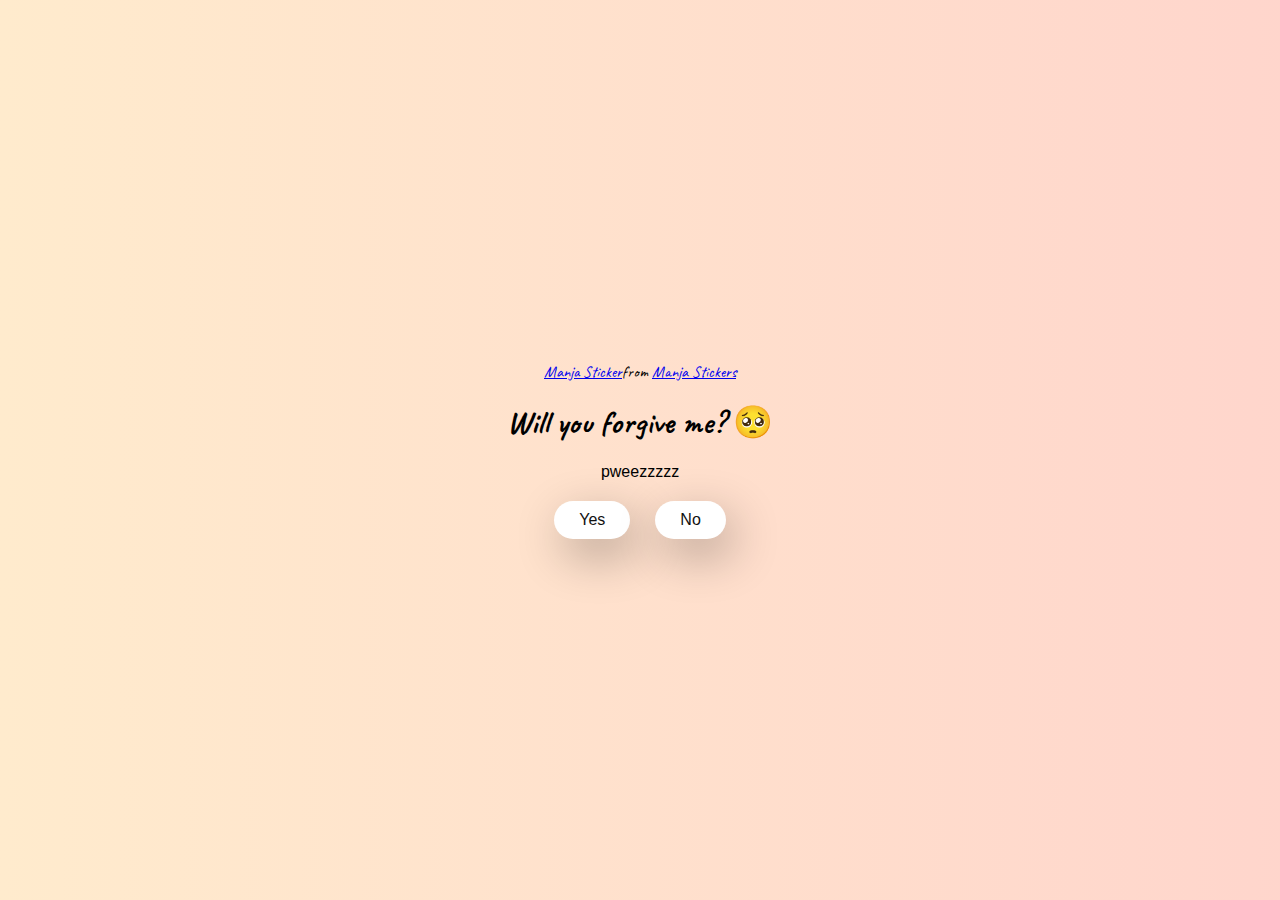
<file: index.html>
<!DOCTYPE html>
<html lang="en">

<head>
  <meta charset="UTF-8" />
  <meta name="viewport" content="width=device-width, initial-scale=1.0" />
  <title>For her</title>
  <link href="https://fonts.googleapis.com/css2?family=Caveat:wght@400;700&display=swap" rel="stylesheet">

  <link rel="stylesheet" href="./style.css" />
</head>

<body>
  <div class="container">
    <div class="tenor-gif-embed" data-postid="22885016" data-share-method="host" data-aspect-ratio="1.04918"
      data-width="100%">
      <a href="https://tenor.com/view/manja-gif-22885016">Manja Sticker</a>from
      <a href="https://tenor.com/search/manja-stickers">Manja Stickers</a>
    </div>
    
    <script type="text/javascript" async src="https://tenor.com/embed.js"></script>
    <h1>Will you forgive me? 🥺</h1>
    <p>pweezzzzz</p>

    <div class="btn">
      <a href="yes.html">Yes</a>
      <a href="no1.html">No</a>
    </div>
  </div>
</body>

</html>
</file>
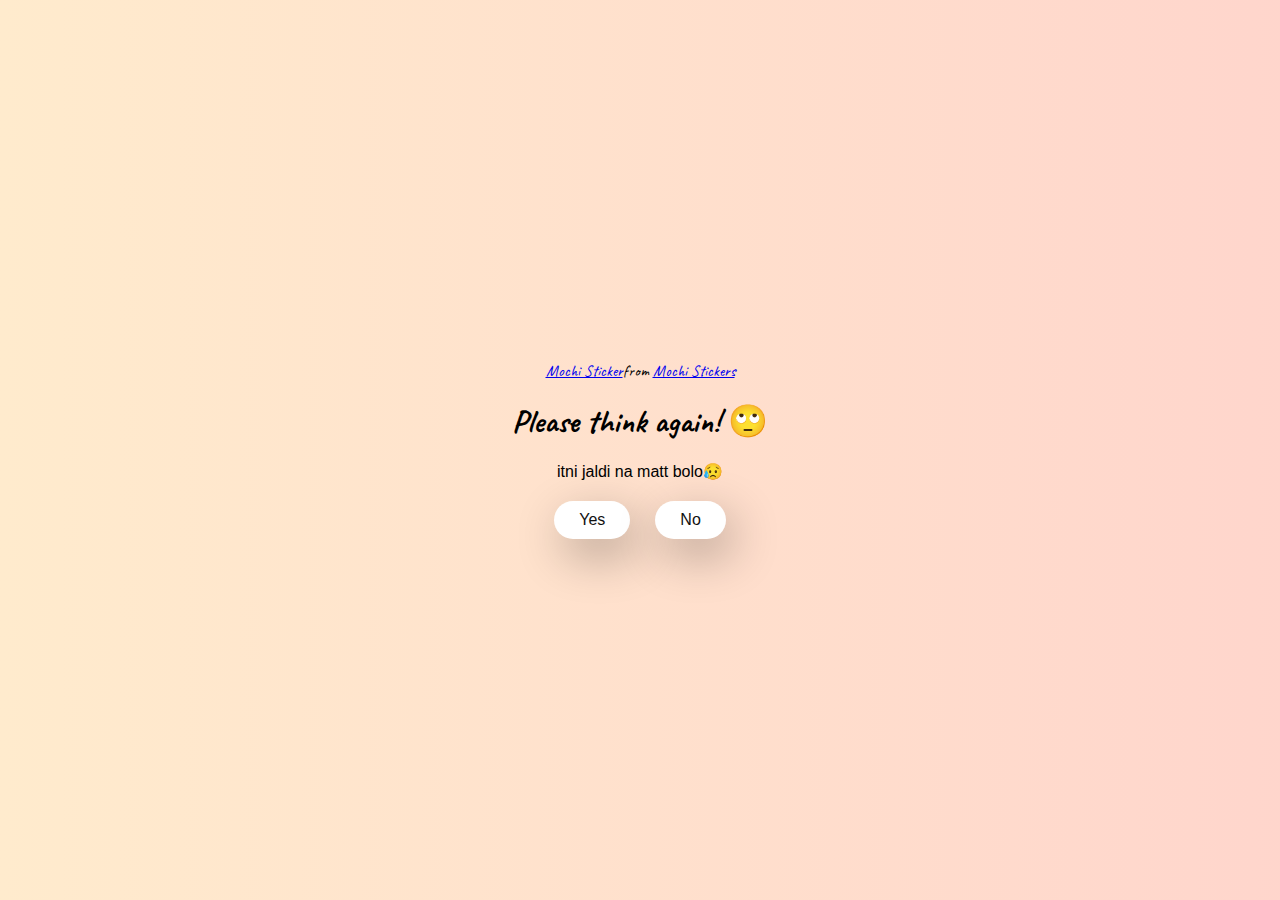
<file: no1.html>
<!DOCTYPE html>
<html lang="en">

<head>
    <meta charset="UTF-8" />
    <meta name="viewport" content="width=device-width, initial-scale=1.0" />
    <title>For Her</title>
    <link href="https://fonts.googleapis.com/css2?family=Caveat:wght@400;700&display=swap" rel="stylesheet">
    <link rel="stylesheet" href="./style.css" />
</head>

<body>
    <div class="container">
        <div class="tenor-gif-embed" data-postid="22050818" data-share-method="host" data-aspect-ratio="1"
            data-width="100%">
            <a href="https://tenor.com/view/mochi-gif-22050818">Mochi Sticker</a>from
            <a href="https://tenor.com/search/mochi-stickers">Mochi Stickers</a>
        </div>
        <script type="text/javascript" async src="https://tenor.com/embed.js"></script>
        <h1>Please think again! 🙄</h1>
        <p>itni jaldi na matt bolo😥</p>

        <div class="btn">
            <a href="#" id="say-yes">Yes</a>
            <a href="no2.html">No</a>
        </div>
    </div>

    <script>
        const sayYes = document.querySelector("#say-yes");
        sayYes.addEventListener("click", function (e) {
            e.preventDefault();
            window.location.href = "yes.html";
        });
    </script>
</body>

</html>
</file>
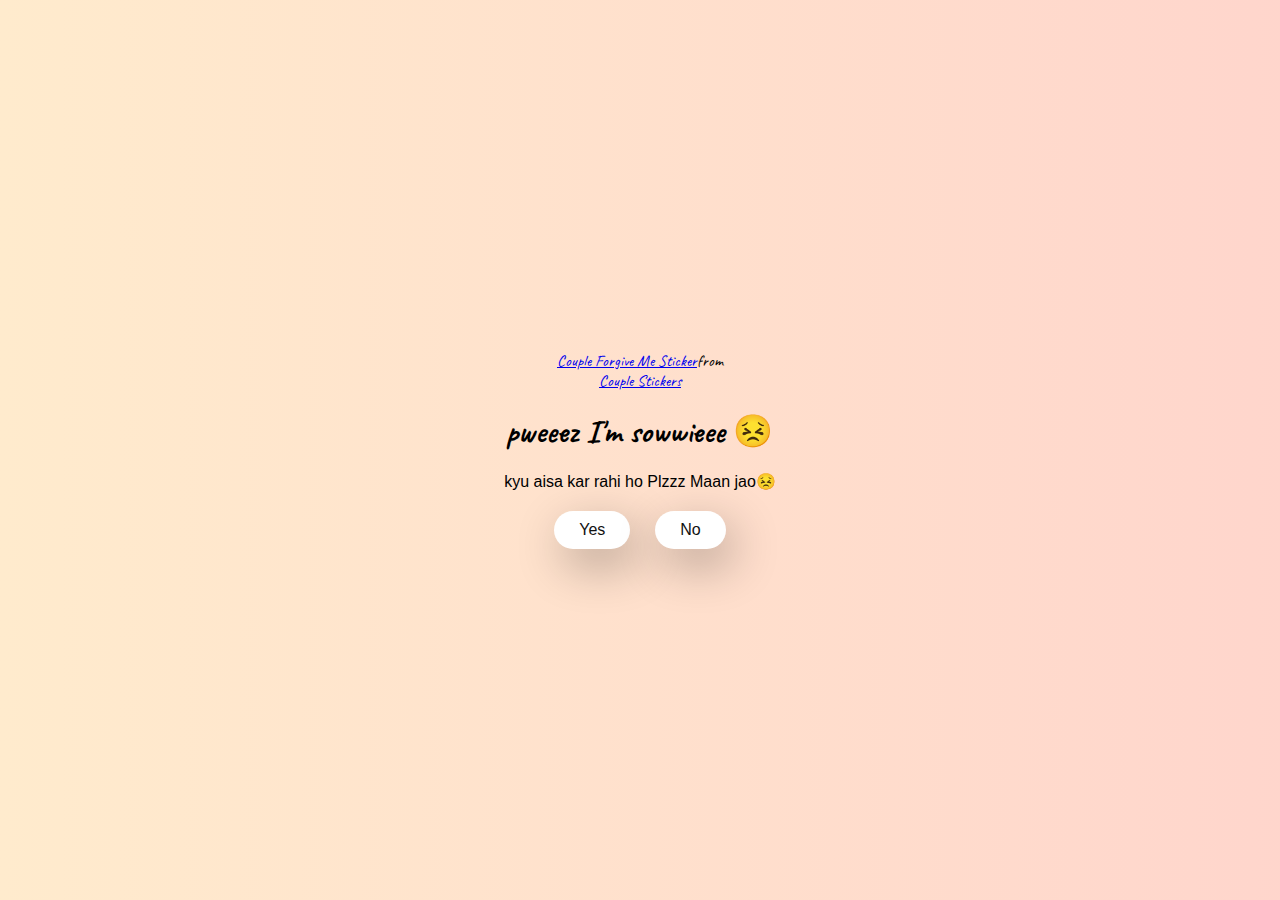
<file: no2.html>
<!DOCTYPE html>
<html lang="en">

<head>
    <meta charset="UTF-8" />
    <meta name="viewport" content="width=device-width, initial-scale=1.0" />
    <title>For Her</title>
    <link href="https://fonts.googleapis.com/css2?family=Caveat:wght@400;700&display=swap" rel="stylesheet">
    <link rel="stylesheet" href="./style.css" />
</head>

<body>
    <div class="container">
        <div class="tenor-gif-embed" data-postid="15195810" data-share-method="host" data-aspect-ratio="1"
            data-width="100%">
            <a href="https://tenor.com/view/couple-forgive-me-asking-for-forgiveness-begging-crying-gif-15195810">Couple
                Forgive Me Sticker</a>from
            <a href="https://tenor.com/search/couple-stickers">Couple Stickers</a>
        </div>
        <script type="text/javascript" async src="https://tenor.com/embed.js"></script>

        <h1>pweeez I'm sowwieee 😣</h1>
        <p>kyu aisa kar rahi ho Plzzz Maan jao😣</p>

        <div class="btn">
            <a href="#" id="say-yes">Yes</a>
            <a href="no3.html">No</a>
        </div>
    </div>

    <script>
        const sayYes = document.querySelector("#say-yes");
        sayYes.addEventListener("click", function (e) {
            e.preventDefault();
            window.location.href = "yes.html";
        });
    </script>
</body>

</html>
</file>
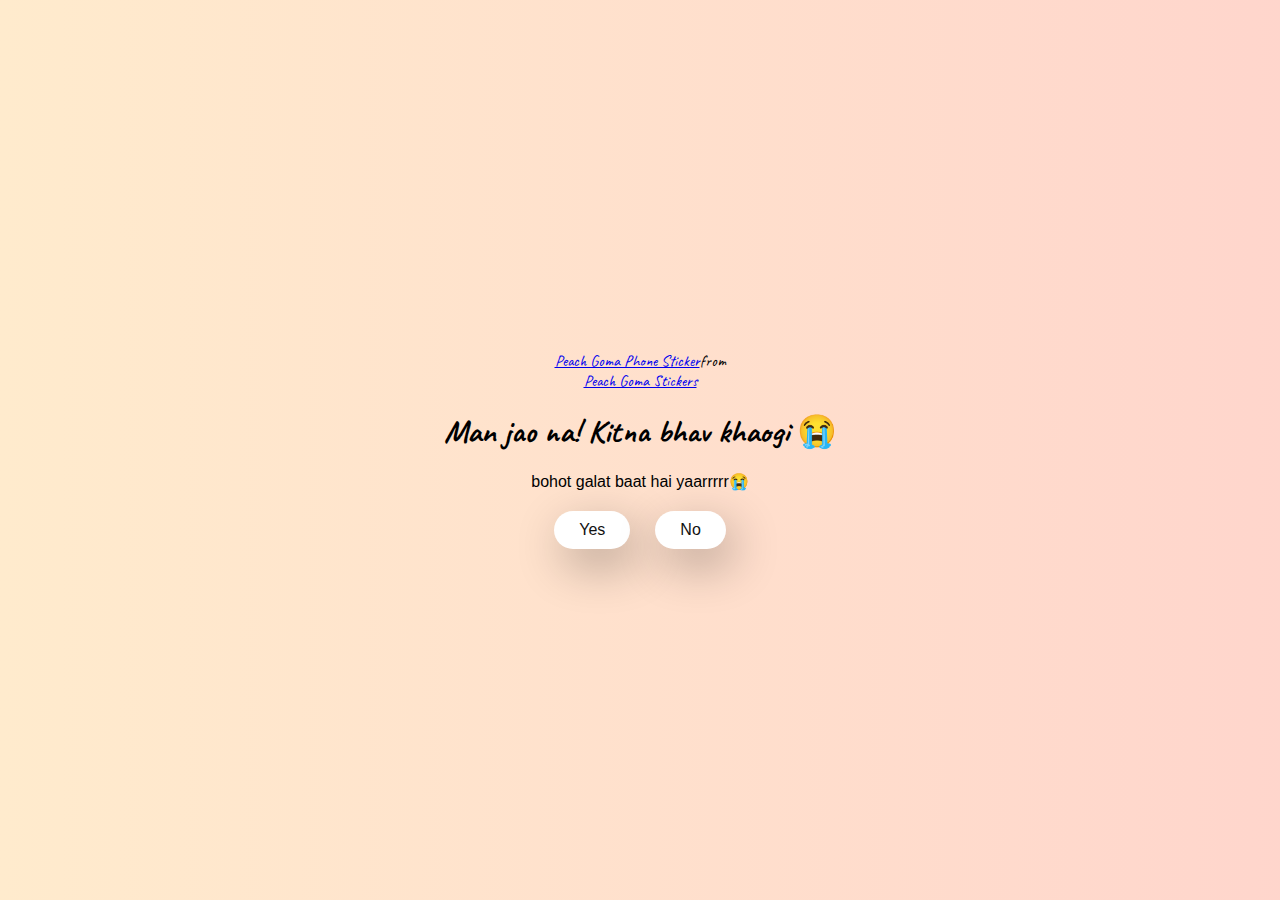
<file: no3.html>
<!DOCTYPE html>
<html lang="en">

<head>
    <meta charset="UTF-8" />
    <meta name="viewport" content="width=device-width, initial-scale=1.0" />
    <title>For Her</title>
     <link href="https://fonts.googleapis.com/css2?family=Caveat:wght@400;700&display=swap" rel="stylesheet">
    <link rel="stylesheet" href="./style.css" />
</head>

<body>
    <div class="container">
        <div class="tenor-gif-embed" data-postid="15974530976611222074" data-share-method="host" data-aspect-ratio="1.26923"
            data-width="100%">
            <a href="https://tenor.com/view/peach-goma-phone-gif-15974530976611222074">Peach Goma Phone Sticker</a>from
            <a href="https://tenor.com/search/peach+goma-stickers">Peach Goma Stickers</a>
        </div>
        <script type="text/javascript" async src="https://tenor.com/embed.js"></script>

        <h1>Man jao na! Kitna bhav khaogi 😭</h1>
        <p>bohot galat baat hai yaarrrrr😭</p>

        <div class="btn">
            <a href="#" id="say-yes">Yes</a>
            <a href="#" id="move-random">No</a>
        </div>
    </div>

    <script>
        const sayYes = document.querySelector("#say-yes");
        sayYes.addEventListener("click", function (e) {
            e.preventDefault();
            window.location.href = "yes.html";
        });

        function moveRandomEl(elm) {
            elm.style.position = "absolute";
            elm.style.top = Math.floor(Math.random() * 90 + 5) + "%";
            elm.style.left = Math.floor(Math.random() * 90 + 5) + "%";
        }

        const moveRandom = document.querySelector("#move-random");
        moveRandom.addEventListener("mouseenter", function (e) {
            moveRandomEl(e.target);
        });
    </script>
</body>

</html>
</file>
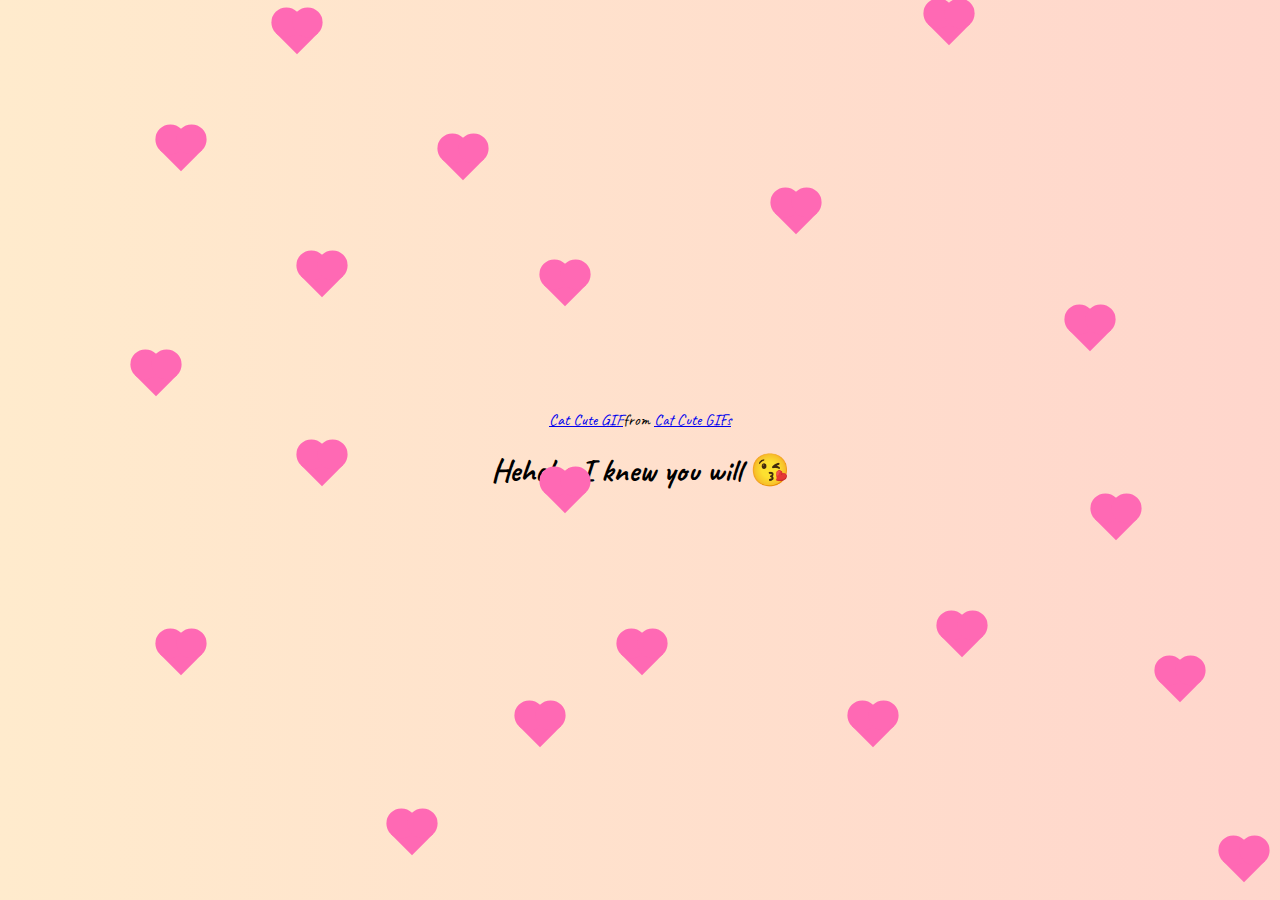
<file: yes.html>
<!DOCTYPE html>
<html lang="en">

<head>
    <meta charset="UTF-8" />
    <meta name="viewport" content="width=device-width, initial-scale=1.0" />
    <title>Yes!</title>
    <link rel="stylesheet" href="./style.css" />
    <link href="https://fonts.googleapis.com/css2?family=Caveat:wght@400;700&display=swap" rel="stylesheet">
</head>

<body>
    <div class="container">
        <div class="tenor-gif-embed" data-postid="10555336176164685411" data-share-method="host" data-aspect-ratio="1.02759" data-width="100%">
            <a href="https://tenor.com/view/cat-cute-gif-10555336176164685411">Cat Cute GIF</a>from <a href="https://tenor.com/search/cat+cute-gifs">Cat Cute GIFs</a>
        </div>
        <script type="text/javascript" async src="https://tenor.com/embed.js"></script>
        <h1>Hehehe I knew you will 😘</h1>
    </div>

    <script>
        function createHeart() {
            const heart = document.createElement("div");
            heart.classList.add("heart");
            heart.style.top = Math.floor(Math.random() * 100) + "%";
            heart.style.left = Math.floor(Math.random() * 100) + "%";
            document.body.appendChild(heart);
            setTimeout(() => {
                heart.remove();
            }, 4000);
        }

        for (let i = 0; i < 20; i++) {
            createHeart();
        }
    </script>
</body>

</html>
</file>
<file: style.css>
* {
  margin: 0;
  padding: 0;
  box-sizing: border-box;
}

body {
  width: 100%;
  min-height: 100vh;
  display: flex;
  justify-content: center;
  align-items: center;
  background: linear-gradient(to right, #ffebcd, #ffc0cb, #ffffff);
  background-size: 400% 400%;
  animation: gradientBackground 15s ease infinite;
  font-family: 'Caveat', cursive; /* Set Caveat font for the body */
}

.container {
  display: flex;
  flex-direction: column;
  text-align: center;
  align-items: center;
  gap: 20px;
  max-width: 500px;
  margin: 20px;
  position: relative;
  overflow: visible;
}

.container .tenor-gif-embed {
  max-width: 200px;
}

.container .btn {
  display: flex;
  gap: 25px;
}

.btn a {
  text-decoration: none;
  color: #111;
  background: #fff;
  padding: 10px 25px;
  border-radius: 66px;
  box-shadow: 0.5rem 1rem 3rem hsl(0, 0%, 0%, 0.3);
  transition: transform 0.2s;
  font-family: sans-serif; /* Override Caveat font for buttons */
}

.btn a:hover {
  transform: scale(1.05);
}

p {
  font-family: sans-serif; /* Override Caveat font for paragraphs */
}

@keyframes gradientBackground {
  0% { background-position: 0% 50%; }
  50% { background-position: 100% 50%; }
  100% { background-position: 0% 50%; }
}

.heart {
  position: absolute;
  width: 30px;
  height: 30px;
  background-color: #ff69b4;
  transform: rotate(-45deg);
  animation: floatHeart 4s linear infinite;
}

.heart::before,
.heart::after {
  content: "";
  position: absolute;
  width: 30px;
  height: 30px;
  background-color: #ff69b4;
  border-radius: 50%;
}

.heart::before {
  top: -15px;
  left: 0;
}

.heart::after {
  left: 15px;
  top: 0;
}

@keyframes floatHeart {
  0% {
      transform: translate(-50%, 0) rotate(-45deg);
      opacity: 1;
  }
  100% {
      transform: translate(-50%, -200px) rotate(-45deg);
      opacity: 0;
  }
}
</file>
